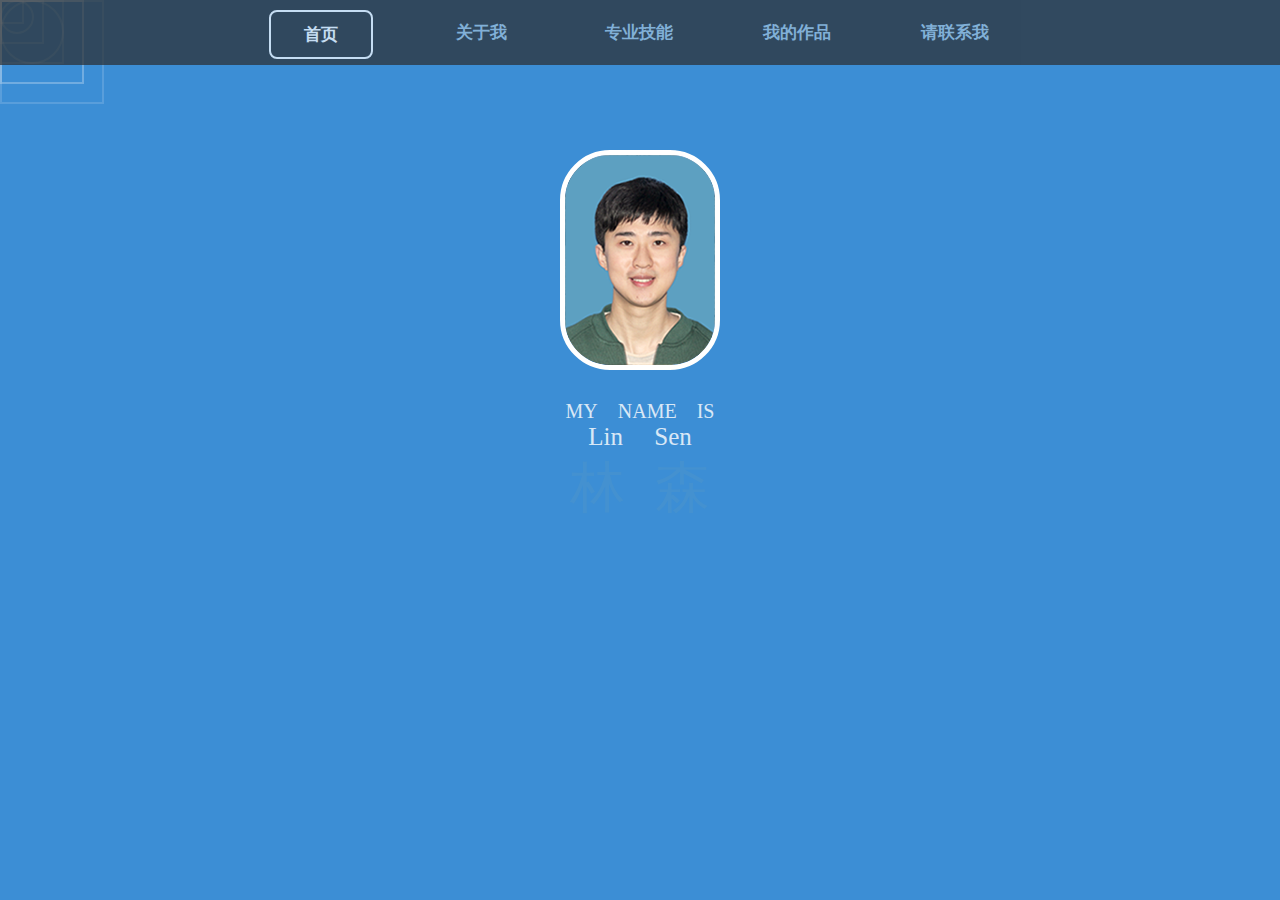
<file: index.html>
<!DOCTYPE html>
<html>
<head>
<meta http-equiv="Content-Type" content="text/html; charset=UTF-8">
<title>
	林森个人简历
</title>
<link rel="stylesheet" href="css/reset.css">
<link rel="stylesheet" href="css/style.css">
<script type="text/javascript" src="js/jquery-2.1.4.js"></script>
<script type="text/javascript" src="js/index.js"></script>
<script type="text/javascript" src="js/common.js"></script>
<script src="js/circles.min.js"></script>
</head> 
<body> 
	<div id="top">
		<ul>
			<li class="top_cur">首页</li>
			<li>关于我</li>
			<li>专业技能</li>
			<li>我的作品</li>
			<li>请联系我</li>
		</ul>
	</div>
	<div id="index">
		<ul>
			<li class="index_cur"></li>
			<li></li>
			<li></li>
			<li></li>
			<li></li>
		</ul>
	</div>
	<div id="content">
 		<div class="content_1" style="background-color:rgb(60, 142, 213);">
 			<div class="pic" style="display:block;border-color:#FFFFFF;">
				<ul>
					<li style="z-index:1000;display:list-item;"><img src="img/jianli1.png" class="pic_radius"></li>
					<li style="z-index:999;"><img src="img/jianli2.png" class="pic_radius"></li>
				</ul>	
 			</div>
 			<div class="name" style="margin-top:350px;">
 				<h2 style="font-size:20px;text-align:center;font-family:times;">MY&nbsp&nbsp&nbsp&nbspNAME&nbsp&nbsp&nbsp&nbspIS</h2>
 				<h2 style="font-size:25px;text-align:center;font-family:times;">Lin&nbsp&nbsp&nbsp&nbsp&nbspSen</h2>
 				<h1 style="font-size:55px;text-align:center;color:#BDCA9A;display:none;">林&nbsp&nbsp森</h1>
 			</div>
 			<div class="introduce">
 				<div class="introduce_line"></div>
 				<h2>在充满挑战与创新，满是冒险家的互联网时代</h2>
 				<h2>在用户已不止满足于使用，对体验、视觉、感受越来越挑剔的今天</h2>
 				<h2>我希望可以搭一座连接用户与互联网的桥梁</h2>
 				<h2>成为一名优秀的前端工程师</h2>
 			</div>
 			<ul class="bubbles">
 				<li></li>
 				<li></li>
 				<li></li>
 				<li></li>
 				<li></li>
 				<li></li>
 				<li></li>
 				<li></li>
 			</ul>
 		</div>
 		<div class="content_2" style="background-color:rgb(73, 170, 199);min-width:2500px;">
 			<div class="me">
 				<div class="me_1"><h1>关于我</h1></div>
 				<div class="me_2" style="top:10%;left:28%;">
 					<h2>2012年7月毕业于大连理工大学，并进入国机集团从事建筑设计工作，工作期间表现优异，工作得到一致认可</h2>
 				</div>
 				<div class="me_2" style="top:10%;left:50%;">
 					<h2>2014年6月由于工作需要开始接触前端方向，并参与了<span>公司内部网站建设</span>，及<span>多项成果作品展示</span>的前端设计工作</h2>
 				</div>
 				<div class="me_2" style="top:40%;left:55%;">
 					<h2>从接触前端伊始便对前端产生浓厚的兴趣，除去工作中涉及到的知识之外，同时不断学习前端所有相关知识</h2>
 				</div>
 				<div class="me_2" style="top:70%;left:50%;height:110px;">
 					<h2>已完成万维网联盟的学习，可以熟练掌握<span>w3c</span>规范标准，并完成<span>网易云课堂</span>、<span>慕课网</span>、<span>妙味课堂</span>、<span>百度传课网</span>等相应的前端知识学习</h2>
 				</div>
 				<div class="me_2" style="top:75%;left:30%;width:250px;height:125px;">
 					<h2>通过学习以及在工作中的实践，已可以熟练使用<span>(X)HTML/CSS/JavaScript</span>技术，掌握<span>jQuery</span>、<span>bootstrap</span>框架的使用，掌握<span>AJAX</span>及<span>DOM</span>技术，熟悉<span>Html5+CSS3</span>的布局，并能够解决浏览器<span>兼容性</span>问题</h2>
 				</div>
 				<div class="me_2" style="top:50%;left:15%;width:230px;height:122px;">
 					<h2>除去实践及平时学习，我还非常注重基础知识的积累和查缺补漏，利用业余时间完成了多类图书的阅读，并开始着手<span>PHP</span>、<span>JAVA</span>、<span>Node.JS</span>等后端语言的学习</h2>
 				</div>
 				<canvas id="c1" width="80" height="169" style="-border:1px solid #c3c3c3;"></canvas>
 				<canvas id="c2" width="340" height="173" style="-border:1px solid #c3c3c3;"></canvas>
 				<canvas id="c3" width="380" height="50" style="-border:1px solid #c3c3c3;"></canvas>
 				<canvas id="c4" width="380" height="200" style="-border:1px solid #c3c3c3;"></canvas>
 				<canvas id="c5" width="200" height="250" style="-border:1px solid #c3c3c3;"></canvas>
 				<canvas id="c6" width="300" height="150" style="-border:1px solid #c3c3c3;"></canvas>
 			</div>
 			<ul class="bubbles">
 				<li></li>
 				<li></li>
 				<li></li>
 				<li></li>
 				<li></li>
 				<li></li>
 				<li></li>
 				<li></li>
 			</ul>
 		</div>
 		<div class="content_3" style="background-color:rgb(104, 195, 159);">
 			<div class="skill">
 				<h2>&nbsp&nbsp&nbsp&nbsp&nbsp&nbsp&nbsp&nbspIT行业的学习需要持之以恒，知识深度与广度都非常重要，对于web前端来说，知识更新换代很快，更加需要不断地学习和充电。通过平时的工作及学习积累，对HTML及CSS已有深入掌握，可以熟练完成网页的基本布局，掌握Photoshop的基本使用。了解W3C标准规范，熟悉HTML5、CSS3等新技术，及bootstrap、jQuery等开发框架的使用。能够解决基本的兼容性问题，可以使用git等项目管理工具。前端开发的核心是原生javascript的使用，对js的学习尤为关注，可以使用原生js实现交互效果，并已开始学习php、node、angular等新知识。</h2>
 			</div>
 			<ul class="skill_1">
 				<li>
 					<h2>HTML</h2>
 					<div class="circle" id="circles-1"></div>
 				</li>
 				<li>
 					<h2>CSS</h2>
 					<div class="circle" id="circles-2"></div>
 				</li>
 				<li>
 					<h2>Javascript</h2>
 					<div class="circle" id="circles-3"></div>
 				</li>
 				<li>
 					<h2>jQuery</h2>
 					<div class="circle" id="circles-4"></div>
 				</li>
 				<li>
 					<h2>HTML5+CSS3</h2>
 					<div class="circle" id="circles-5"></div>
 				</li>
 				<li>
 					<h2>Photoshop</h2>
 					<div class="circle" id="circles-6"></div>
 				</li>
 				<li>
 					<h2>bootstrap</h2>
 					<div class="circle" id="circles-7"></div>
 				</li>
 				<li>
 					<h2>CAD</h2>
 					<div class="circle" id="circles-8"></div>
 				</li>
 			</ul>
 			<ul class="bubbles">
 				<li></li>
 				<li></li>
 				<li></li>
 				<li></li>
 				<li></li>
 				<li></li>
 				<li></li>
 				<li></li>
 			</ul>
 		</div>
 		<div class="content_4" style="background-color:rgb(4, 61, 93);">
 			<ul class="demo">
 				<li><a href="#"><img src="img/1.png"></a></li>
 				<li><a href="#"><img src="img/2.png"></a></li>
 				<li><a href="#"><img src="img/3.png"></a></li>
 				<li><a href="#"><img src="img/4.png"></a></li>
 			</ul>
 			<ul class="demo_1">
 				<li>
 				<a href="demo/dianshang/index.html">
 					<h2>某电商网站</h2>
 					<h2>CLICK ME</h2>
 				</a>
 				</li>
 				<li>
 				<a href="demo/lianxi/index.html">
 					<h2>某国外网站练习</h2>
 					<h2>CLICK ME</h2>
 				</a>
 				</li>
 				<li>
 				<a href="demo/denglu/index.html">
 					<h2>CSS3效果登录页面练习</h2>
 					<h2>CLICK ME</h2>
 				</a>
 				</li>
 				<li>
 				<a href="#">
 					<h2>持续更新中。。</h2>
 				</a>
 				</li>
 			</ul>
 			<ul class="bubbles">
 				<li></li>
 				<li></li>
 				<li></li>
 				<li></li>
 				<li></li>
 				<li></li>
 				<li></li>
 				<li></li>
 			</ul>
 		</div>
 		<div class="content_5" style="background-color:rgb(60, 142, 213);"> 
			<ul class="contact">
				<li style="margin-left:0px;">学习是一个充实愉悦的过程，希望在路上可以遇到更多优秀、有趣的伙伴</li>
				<li style="margin-left:1200px;">前端更贴近用户，这种体验非常美妙</li>
				<li style="margin-left:0px;">热爱互联网行业的激情与挑战，热爱前端的美好与活力</li>
				<li style="margin-left:980px;">希望可以在一家优秀的公司，一个优秀的团队里贡献自己的热情</li>
				<li style="margin-left:0px;">如果您看到了，请联系我</li>
				<li style="margin-left:1350px;">tel:15858159315</li>
				<li style="margin-left:0px;">E-mail:totatolin@foxmail.com</li>
			</ul>
			<div class="end">
				<h1>The End</h1>
			</div>
 			<ul class="bubbles">
 				<li></li>
 				<li></li>
 				<li></li>
 				<li></li>
 				<li></li>
 				<li></li>
 				<li></li>
 				<li></li>
 			</ul>
 		</div>
 	</div>
</body> 
</html>
</file>
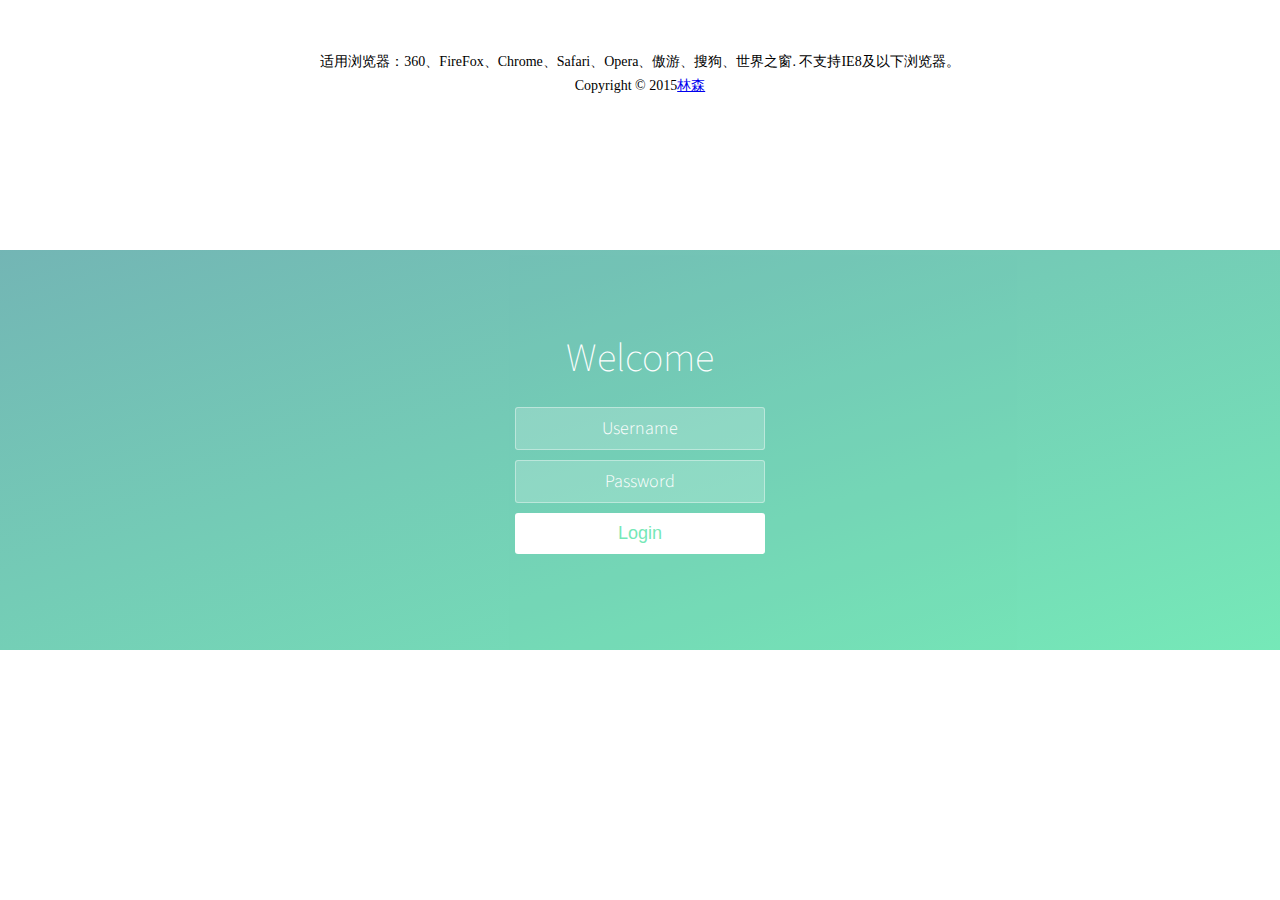
<file: demo/denglu/index.html>
<!doctype html>
<html lang="zh">
<head>
<meta charset="UTF-8">
<meta http-equiv="X-UA-Compatible" content="IE=edge,chrome=1"> 
<meta name="viewport" content="width=device-width, initial-scale=1.0">
<title>CSS3动态背景登录框代码 -</title>
<link rel="stylesheet" type="text/css" href="css/styles.css">
</head>
<body>
<div class="htmleaf-container">
	<div class="wrapper">
		<div class="container">
			<h1>Welcome</h1>
			
			<form class="form">
				<input type="text" placeholder="Username">
				<input type="password" placeholder="Password">
				<button type="submit" id="login-button">Login</button>
			</form>
		</div>
		
		<ul class="bg-bubbles">
			<li></li>
			<li></li>
			<li></li>
			<li></li>
			<li></li>
			<li></li>
			<li></li>
			<li></li>
			<li></li>
			<li></li>
		</ul>
	</div>
</div>

<script src="js/jquery-2.1.1.min.js" type="text/javascript"></script>
<script>
$('#login-button').click(function (event) {
	event.preventDefault();
	$('form').fadeOut(500);
	$('.wrapper').addClass('form-success');
});
</script>

<div style="text-align:center;margin:50px 0; font:normal 14px/24px 'MicroSoft YaHei';color:#000000">
<p>适用浏览器：360、FireFox、Chrome、Safari、Opera、傲游、搜狗、世界之窗. 不支持IE8及以下浏览器。</p>
<p>Copyright &copy; 2015<a href="#">林森</a></p>
</div>
</body>
</html>
</file>
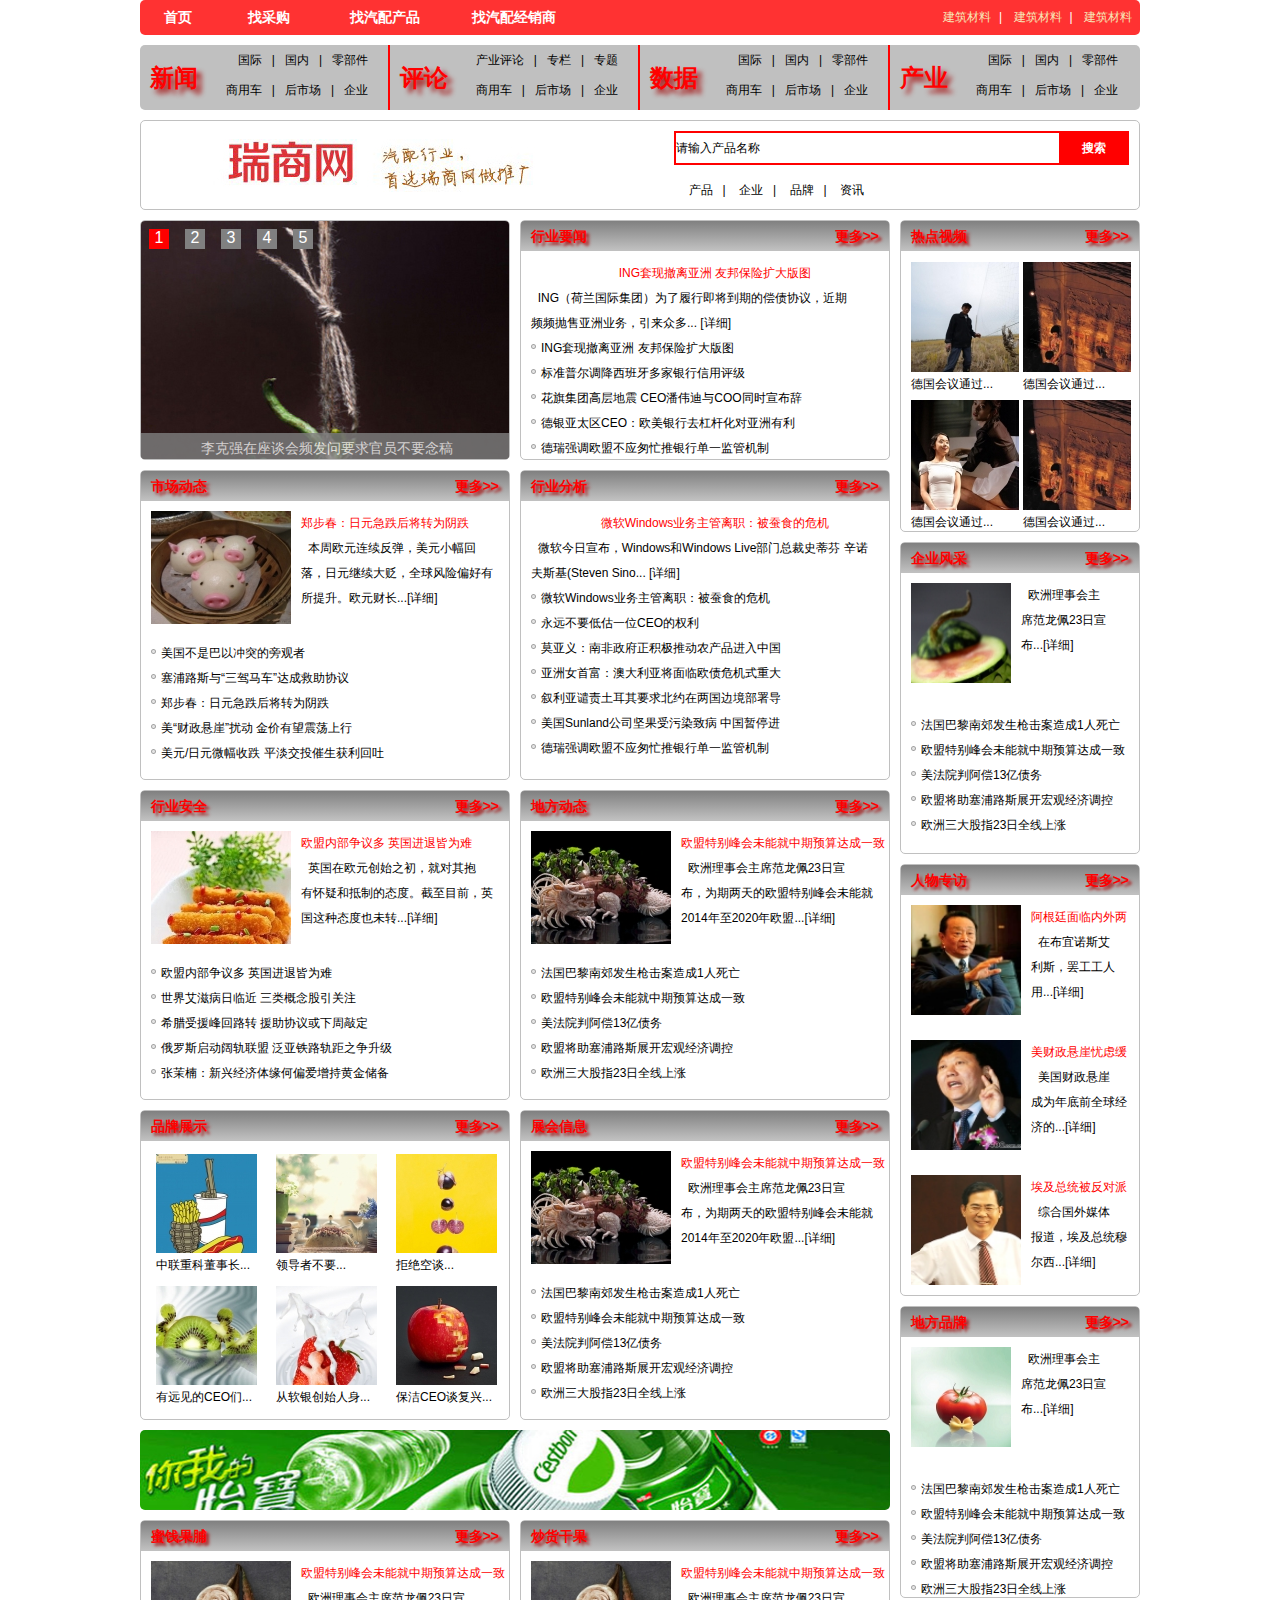
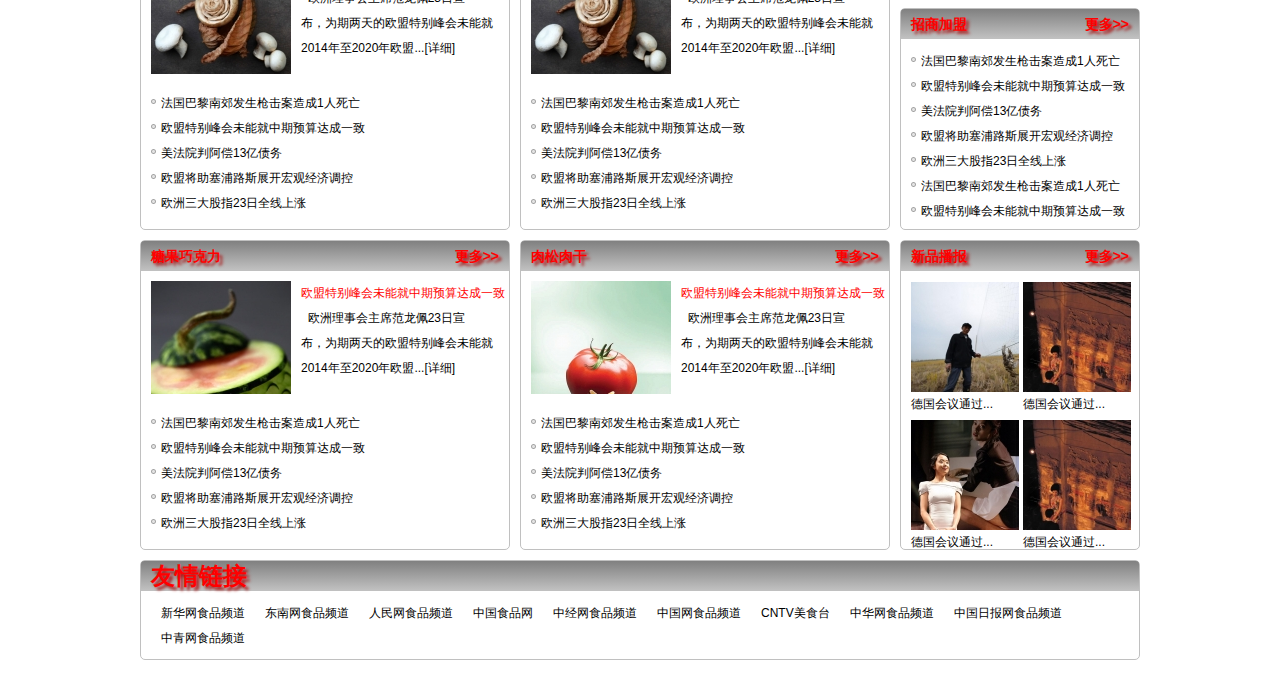
<file: demo/dianshang/index.html>
<!DOCTYPE html>
<html>
<head>
<meta http-equiv="Content-Type" content="text/html; charset=UTF-8">
<title>
	电商
</title>
<link rel="stylesheet" href="css/reset.css">
<link rel="stylesheet" href="css/style.css">
<link rel="shortcut icon" href="img/ppzs6.jpg">
<script src="js/jquery-2.1.4.js"></script>
<script src="js/lunbo.js"></script>
<script>
	window.onload=function(){
		var oinput=document.getElementById('input');
		var op=document.getElementById('p');
		var oa=op.getElementsByTagName('a');
		for(i=0;i<4;i++){
			oa[i].onmouseover=function(){
				var b=this.innerHTML;
				oinput.value="请输入"+b+"名称";
			};
		}
	};
</script>
</head> 
<body> 
	<div id="to_top" class="fl">
		<a href="#"><img src="img/top.png"></a>
	</div>
	<div id="header">
		<p class="sy fl">
			<a href="#" style="width:75px;">首页</a>
			<a href="#" style="width:100px;">找采购</a>
			<a href="#" style="width:125px;">找汽配产品</a>
			<a href="#" style="width:125px;">找汽配经销商</a>
		</p>
		<p class="jc fr">
			<a href="#">建筑材料</a><span>|</span>
			<a href="#">建筑材料</a><span>|</span>
			<a href="#">建筑材料</a>
		</p>
	</div>
	<div id="nav">
		<div class="fl" style="border-right:2px solid red;">
			<h1>新闻</h1>
			<p><a href="#">国际</a><span>|</span><a href="#">国内</a><span>|</span><a href="#">零部件</a></p>
			<p><a href="#">商用车</a><span>|</span><a href="#">后市场</a><span>|</span><a href="#">企业</a></p>
		</div>
		<div class="fl" style="border-right:2px solid red;">
			<h1>评论</h1>
			<p><a href="#">产业评论</a><span>|</span><a href="#">专栏</a><span>|</span><a href="#">专题</a></p>
			<p><a href="#">商用车</a><span>|</span><a href="#">后市场</a><span>|</span><a href="#">企业</a></p>
		</div>
		<div class="fl" style="border-right:2px solid red;">
			<h1>数据</h1>
			<p><a href="#">国际</a><span>|</span><a href="#">国内</a><span>|</span><a href="#">零部件</a></p>
			<p><a href="#">商用车</a><span>|</span><a href="#">后市场</a><span>|</span><a href="#">企业</a></p>
		</div>
		<div class="fl">
			<h1>产业</h1>
			<p><a href="#">国际</a><span>|</span><a href="#">国内</a><span>|</span><a href="#">零部件</a></p>
			<p><a href="#">商用车</a><span>|</span><a href="#">后市场</a><span>|</span><a href="#">企业</a></p>
		</div>
	</div>
	<div id="search" class="clear">
		<a href="#"><img src="img/logo.jpg" alt="企业logo" style="margin-top:18px;"></a>
		<div class="search_input fr">
			<input type="text" value="请输入产品名称" style="border:2px solid red;width:385px;height:30px;" id="input">
			<input type="button" value="搜索" style="width:70px;height:34px;background-color:red;margin-left:-7px;cursor:pointer;color:white;font-size:12px;font-weight:bold;">
		</div>
		<p id="p">
			<a href="#">产品</a><span>|</span>
			<a href="#">企业</a><span>|</span>
			<a href="#">品牌</a><span>|</span>
			<a href="#">资讯</a>
		</p>
	</div>
	<div class="content clear">
		<div class="main fl">
			<div class="clear fl">
				<div class="options fl" style="height:238px;">
					<ul class="slider fl">
						<li><img src="img/01.jpg"><div class="slider_bottom">李克强在座谈会频发问要求官员不要念稿</div></li>
						<li><img src="img/02.jpg"><div>地铁无WIFI覆盖就别怪它影响运行</div></li>
						<li><img src="img/03.jpg"><div>全球生育子女条件排名榜出炉 瑞士夺冠</div></li>
						<li><img src="img/04.jpg"><div>《看客》美国大选特刊：奥巴马，总统难做</div></li>
						<li><img src="img/05.jpg"><div>《看客》美国大选特刊之二：总统的“备胎”</div></li>
					</ul>
					<ul class="slider_control">
						<li class="cur">1</li>
						<li>2</li>
						<li>3</li>
						<li>4</li>
						<li>5</li>
					</ul>
				</div>
				<div class="section fr" style="height:238px;">
					<div class="section_top gradient">
						<span class="span_left">行业要闻</span>
						<span class="span_right fr"><a href="#">更多>></a></span>
					</div>
					<div class="section_list" style="height:208px;">
						<h3><a href="#">ING套现撤离亚洲 友邦保险扩大版图</a></h3>
						<p>&nbsp&nbspING（荷兰国际集团）为了履行即将到期的偿债协议，近期</p><p>频频抛售亚洲业务，引来众多... <span><a href="#">[详细]</a></span></p>
						<ul>
							<li><img height="5px" width="5px" src="img/dian.png"> <a href="#">ING套现撤离亚洲 友邦保险扩大版图</a></li>
							<li><img height="5px" width="5px" src="img/dian.png"> <a href="#">标准普尔调降西班牙多家银行信用评级</a></li>
							<li><img height="5px" width="5px" src="img/dian.png"> <a href="#">花旗集团高层地震 CEO潘伟迪与COO同时宣布辞</a></li>
							<li><img height="5px" width="5px" src="img/dian.png"> <a href="#">德银亚太区CEO：欧美银行去杠杆化对亚洲有利</a></li>
							<li><img height="5px" width="5px" src="img/dian.png"> <a href="#">德瑞强调欧盟不应匆忙推银行单一监管机制</a></li>
						</ul>
					</div>
				</div>
			</div>
			<div class="clear fl">
				<div class="section fl">
					<div class="section_top gradient">
						<span class="span_left">市场动态</span>
						<span class="span_right fr"><a href="#">更多>></a></span>
					</div>
					<div class="section_list">
						<div class="section_list_top">
							<a href="#" class="fl" style="margin-right:10px;"><img src="img/scdt.jpg"></a>
							<h3 class="fl"><a href="#">郑步春：日元急跌后将转为阴跌</a></h3>
							<p class="fl">&nbsp&nbsp本周欧元连续反弹，美元小幅回</p><p class="fl">落，日元继续大贬，全球风险偏好有</p><p class="fl">所提升。欧元财长...<span><a href="#">[详细]</a></span></p>
						</div>
						<div class="section_list_bottom">
							<ul>
								<li><img height="5px" width="5px" src="img/dian.png"> <a href="#">美国不是巴以冲突的旁观者</a></li>
								<li><img height="5px" width="5px" src="img/dian.png"> <a href="#">塞浦路斯与“三驾马车”达成救助协议</a></li>
								<li><img height="5px" width="5px" src="img/dian.png"> <a href="#">郑步春：日元急跌后将转为阴跌</a></li>
								<li><img height="5px" width="5px" src="img/dian.png"> <a href="#">美“财政悬崖”扰动 金价有望震荡上行</a></li>
								<li><img height="5px" width="5px" src="img/dian.png"> <a href="#">美元/日元微幅收跌 平淡交投催生获利回吐</a></li>
							</ul>
						</div>
					</div>
				</div>
				<div class="section fr">
					<div class="section_top gradient">
						<span class="span_left">行业分析</span>
						<span class="span_right fr"><a href="#">更多>></a></span>
					</div>
					<div class="section_list">
						<h3><a href="#">微软Windows业务主管离职：被蚕食的危机</a></h3>
						<p>&nbsp&nbsp微软今日宣布，Windows和Windows Live部门总裁史蒂芬 辛诺</p><p>夫斯基(Steven Sino... <span><a href="#">[详细]</a></span></p>
						<ul>
							<li><img height="5px" width="5px" src="img/dian.png"> <a href="#">微软Windows业务主管离职：被蚕食的危机</a></li>
							<li><img height="5px" width="5px" src="img/dian.png"> <a href="#">永远不要低估一位CEO的权利</a></li>
							<li><img height="5px" width="5px" src="img/dian.png"> <a href="#">莫亚义：南非政府正积极推动农产品进入中国</a></li>
							<li><img height="5px" width="5px" src="img/dian.png"> <a href="#">亚洲女首富：澳大利亚将面临欧债危机式重大</a></li>
							<li><img height="5px" width="5px" src="img/dian.png"> <a href="#">叙利亚谴责土耳其要求北约在两国边境部署导</a></li>
							<li><img height="5px" width="5px" src="img/dian.png"> <a href="#">美国Sunland公司坚果受污染致病 中国暂停进</a></li>
							<li><img height="5px" width="5px" src="img/dian.png"> <a href="#">德瑞强调欧盟不应匆忙推银行单一监管机制</a></li>
						</ul>
					</div>
				</div>
			</div>
			<div class="clear fl">
				<div class="section fl">
					<div class="section_top gradient">
						<span class="span_left">行业安全</span>
						<span class="span_right fr"><a href="#">更多>></a></span>
					</div>
					<div class="section_list">
						<div class="section_list_top">
							<a href="#" class="fl" style="margin-right:10px;"><img src="img/hyaq.jpg"></a>
							<h3 class="fl"><a href="#">欧盟内部争议多 英国进退皆为难</a></h3>
							<p class="fl">&nbsp&nbsp英国在欧元创始之初，就对其抱</p><p class="fl">有怀疑和抵制的态度。截至目前，英</p><p class="fl">国这种态度也未转...<span><a href="#">[详细]</a></span></p>
						</div>
						<div class="section_list_bottom">
							<ul>
								<li><img height="5px" width="5px" src="img/dian.png"> <a href="#">欧盟内部争议多 英国进退皆为难</a></li>
								<li><img height="5px" width="5px" src="img/dian.png"> <a href="#">世界艾滋病日临近 三类概念股引关注</a></li>
								<li><img height="5px" width="5px" src="img/dian.png"> <a href="#">希腊受援峰回路转 援助协议或下周敲定</a></li>
								<li><img height="5px" width="5px" src="img/dian.png"> <a href="#">俄罗斯启动阔轨联盟 泛亚铁路轨距之争升级</a></li>
								<li><img height="5px" width="5px" src="img/dian.png"> <a href="#">张茉楠：新兴经济体缘何偏爱增持黄金储备</a></li>
							</ul>
						</div>
					</div>
				</div>
				<div class="section fr">
					<div class="section_top gradient">
						<span class="span_left">地方动态</span>
						<span class="span_right fr"><a href="#">更多>></a></span>
					</div>
					<div class="section_list">
						<div class="section_list_top">
							<a href="#" class="fl" style="margin-right:10px;"><img src="img/dfdt.jpg"></a>
							<h3 class="fl"><a href="#">欧盟特别峰会未能就中期预算达成一致</a></h3>
							<p class="fl">&nbsp&nbsp欧洲理事会主席范龙佩23日宣</p><p class="fl">布，为期两天的欧盟特别峰会未能就</p><p class="fl">2014年至2020年欧盟...<span><a href="#">[详细]</a></span></p>
						</div>
						<div class="section_list_bottom">
							<ul>
								<li><img height="5px" width="5px" src="img/dian.png"> <a href="#">法国巴黎南郊发生枪击案造成1人死亡</a></li>
								<li><img height="5px" width="5px" src="img/dian.png"> <a href="#">欧盟特别峰会未能就中期预算达成一致</a></li>
								<li><img height="5px" width="5px" src="img/dian.png"> <a href="#">美法院判阿偿13亿债务</a></li>
								<li><img height="5px" width="5px" src="img/dian.png"> <a href="#">欧盟将助塞浦路斯展开宏观经济调控</a></li>
								<li><img height="5px" width="5px" src="img/dian.png"> <a href="#">欧洲三大股指23日全线上涨</a></li>
							</ul>
						</div>
					</div>
				</div>
			</div>
			<div class="clear fl">
				<div class="section fl">
					<div class="section_top gradient">
						<span class="span_left">品牌展示</span>
						<span class="span_right fr"><a href="#">更多>></a></span>
					</div>
					<div class="section_list">
						<ul>
							<li>
								<a href="#" style="display:block;width:110px;margin:-5px 5px 5px 5px;float:left;">
									<img src="img/ppzs1.jpg">
									<span>中联重科董事长...</span>
								</a>
							</li>
							<li>
								<a href="#" style="display:block;width:110px;margin:-5px 5px 5px 5px;float:left;">
									<img src="img/ppzs2.jpg">
									<span>领导者不要...</span>
								</a>
							</li>
							<li>
								<a href="#" style="display:block;width:110px;margin:-5px 5px 5px 5px;float:left;">
									<img src="img/ppzs3.jpg">
									<span>拒绝空谈...</span>
								</a>
							</li>
							<li>
								<a href="#" style="display:block;width:110px;margin:-5px 5px 5px 5px;float:left;">
									<img src="img/ppzs4.jpg">
									<span>有远见的CEO们...</span>
								</a>
							</li>
							<li>
								<a href="#" style="display:block;width:110px;margin:-5px 5px 5px 5px;float:left;">
									<img src="img/ppzs5.jpg">
									<span>从软银创始人身...</span>
								</a>
							</li>
							<li>
								<a href="#" style="display:block;width:110px;margin:-5px 5px 5px 5px;float:left;">
									<img src="img/ppzs6.jpg">
									<span>保洁CEO谈复兴...</span>
								</a>
							</li>
						</ul>
					</div>
				</div>
				<div class="section fr">
					<div class="section_top gradient">
						<span class="span_left">展会信息</span>
						<span class="span_right fr"><a href="#">更多>></a></span>
					</div>
					<div class="section_list">
						<div class="section_list_top">
							<a href="#" class="fl" style="margin-right:10px;"><img src="img/dfdt.jpg"></a>
							<h3 class="fl"><a href="#">欧盟特别峰会未能就中期预算达成一致</a></h3>
							<p class="fl">&nbsp&nbsp欧洲理事会主席范龙佩23日宣</p><p class="fl">布，为期两天的欧盟特别峰会未能就</p><p class="fl">2014年至2020年欧盟...<span><a href="#">[详细]</a></span></p>
						</div>
						<div class="section_list_bottom">
							<ul>
								<li><img height="5px" width="5px" src="img/dian.png"> <a href="#">法国巴黎南郊发生枪击案造成1人死亡</a></li>
								<li><img height="5px" width="5px" src="img/dian.png"> <a href="#">欧盟特别峰会未能就中期预算达成一致</a></li>
								<li><img height="5px" width="5px" src="img/dian.png"> <a href="#">美法院判阿偿13亿债务</a></li>
								<li><img height="5px" width="5px" src="img/dian.png"> <a href="#">欧盟将助塞浦路斯展开宏观经济调控</a></li>
								<li><img height="5px" width="5px" src="img/dian.png"> <a href="#">欧洲三大股指23日全线上涨</a></li>
							</ul>
						</div>
					</div>
				</div>
			</div>
			<div class="main_ad"><a href="#"><img src="img/left_center.jpg" style="width:750px;"></a></div>
			<div class="clear fl">
				<div class="section fl">
					<div class="section_top gradient">
						<span class="span_left">蜜饯果脯</span>
						<span class="span_right fr"><a href="#">更多>></a></span>
					</div>
					<div class="section_list">
						<div class="section_list_top">
							<a href="#" class="fl" style="margin-right:10px;"><img src="img/chgg.jpg"></a>
							<h3 class="fl"><a href="#">欧盟特别峰会未能就中期预算达成一致</a></h3>
							<p class="fl">&nbsp&nbsp欧洲理事会主席范龙佩23日宣</p><p class="fl">布，为期两天的欧盟特别峰会未能就</p><p class="fl">2014年至2020年欧盟...<span><a href="#">[详细]</a></span></p>
						</div>
						<div class="section_list_bottom">
							<ul>
								<li><img height="5px" width="5px" src="img/dian.png"> <a href="#">法国巴黎南郊发生枪击案造成1人死亡</a></li>
								<li><img height="5px" width="5px" src="img/dian.png"> <a href="#">欧盟特别峰会未能就中期预算达成一致</a></li>
								<li><img height="5px" width="5px" src="img/dian.png"> <a href="#">美法院判阿偿13亿债务</a></li>
								<li><img height="5px" width="5px" src="img/dian.png"> <a href="#">欧盟将助塞浦路斯展开宏观经济调控</a></li>
								<li><img height="5px" width="5px" src="img/dian.png"> <a href="#">欧洲三大股指23日全线上涨</a></li>
							</ul>
						</div>
					</div>
				</div>
				<div class="section fr">
					<div class="section_top gradient">
						<span class="span_left">炒货干果</span>
						<span class="span_right fr"><a href="#">更多>></a></span>
					</div>
					<div class="section_list">
						<div class="section_list_top">
							<a href="#" class="fl" style="margin-right:10px;"><img src="img/chgg.jpg"></a>
							<h3 class="fl"><a href="#">欧盟特别峰会未能就中期预算达成一致</a></h3>
							<p class="fl">&nbsp&nbsp欧洲理事会主席范龙佩23日宣</p><p class="fl">布，为期两天的欧盟特别峰会未能就</p><p class="fl">2014年至2020年欧盟...<span><a href="#">[详细]</a></span></p>
						</div>
						<div class="section_list_bottom">
							<ul>
								<li><img height="5px" width="5px" src="img/dian.png"> <a href="#">法国巴黎南郊发生枪击案造成1人死亡</a></li>
								<li><img height="5px" width="5px" src="img/dian.png"> <a href="#">欧盟特别峰会未能就中期预算达成一致</a></li>
								<li><img height="5px" width="5px" src="img/dian.png"> <a href="#">美法院判阿偿13亿债务</a></li>
								<li><img height="5px" width="5px" src="img/dian.png"> <a href="#">欧盟将助塞浦路斯展开宏观经济调控</a></li>
								<li><img height="5px" width="5px" src="img/dian.png"> <a href="#">欧洲三大股指23日全线上涨</a></li>
							</ul>
						</div>
					</div>
				</div>
			</div>
			<div class="clear fl">
				<div class="section fl">
					<div class="section_top gradient">
						<span class="span_left">糖果巧克力</span>
						<span class="span_right fr"><a href="#">更多>></a></span>
					</div>
					<div class="section_list">
						<div class="section_list_top">
							<a href="#" class="fl" style="margin-right:10px;"><img src="img/tgqkl.jpg"></a>
							<h3 class="fl"><a href="#">欧盟特别峰会未能就中期预算达成一致</a></h3>
							<p class="fl">&nbsp&nbsp欧洲理事会主席范龙佩23日宣</p><p class="fl">布，为期两天的欧盟特别峰会未能就</p><p class="fl">2014年至2020年欧盟...<span><a href="#">[详细]</a></span></p>
						</div>
						<div class="section_list_bottom">
							<ul>
								<li><img height="5px" width="5px" src="img/dian.png"> <a href="#">法国巴黎南郊发生枪击案造成1人死亡</a></li>
								<li><img height="5px" width="5px" src="img/dian.png"> <a href="#">欧盟特别峰会未能就中期预算达成一致</a></li>
								<li><img height="5px" width="5px" src="img/dian.png"> <a href="#">美法院判阿偿13亿债务</a></li>
								<li><img height="5px" width="5px" src="img/dian.png"> <a href="#">欧盟将助塞浦路斯展开宏观经济调控</a></li>
								<li><img height="5px" width="5px" src="img/dian.png"> <a href="#">欧洲三大股指23日全线上涨</a></li>
							</ul>
						</div>
					</div>
				</div>
				<div class="section fr">
					<div class="section_top gradient">
						<span class="span_left">肉松肉干</span>
						<span class="span_right fr"><a href="#">更多>></a></span>
					</div>
					<div class="section_list">
						<div class="section_list_top">
							<a href="#" class="fl" style="margin-right:10px;"><img src="img/rsrg.jpg"></a>
							<h3 class="fl"><a href="#">欧盟特别峰会未能就中期预算达成一致</a></h3>
							<p class="fl">&nbsp&nbsp欧洲理事会主席范龙佩23日宣</p><p class="fl">布，为期两天的欧盟特别峰会未能就</p><p class="fl">2014年至2020年欧盟...<span><a href="#">[详细]</a></span></p>
						</div>
						<div class="section_list_bottom">
							<ul>
								<li><img height="5px" width="5px" src="img/dian.png"> <a href="#">法国巴黎南郊发生枪击案造成1人死亡</a></li>
								<li><img height="5px" width="5px" src="img/dian.png"> <a href="#">欧盟特别峰会未能就中期预算达成一致</a></li>
								<li><img height="5px" width="5px" src="img/dian.png"> <a href="#">美法院判阿偿13亿债务</a></li>
								<li><img height="5px" width="5px" src="img/dian.png"> <a href="#">欧盟将助塞浦路斯展开宏观经济调控</a></li>
								<li><img height="5px" width="5px" src="img/dian.png"> <a href="#">欧洲三大股指23日全线上涨</a></li>
							</ul>
						</div>
					</div>
				</div>
			</div>
		</div>
		<div class="side fr">
			<div class="side_section" style="height:310px;">
				<div class="section_top gradient">
					<span class="span_left">热点视频</span>
						<span class="span_right fr"><a href="#">更多>></a></span>
				</div>
				<div class="section_list">
					<ul>
						<li>
							<a href="#" style="display:block;width:110px;margin:-7px 2px 2px 0;float:left;">
								<img src="img/rdsp1.jpg">
								<span>德国会议通过...</span>
							</a>
						</li>
						<li>
							<a href="#" style="display:block;width:110px;margin:-7px 2px 2px 0;float:left;">
								<img src="img/rdsp2.jpg">
								<span>德国会议通过...</span>
							</a>
						</li>
						<li>
							<a href="#" style="display:block;width:110px;margin:-7px 2px 2px 0;float:left;">
								<img src="img/rdsp3.jpg">
								<span>德国会议通过...</span>
							</a>
						</li>
						<li>
							<a href="#" style="display:block;width:110px;margin:-7px 2px 2px 0;float:left;">
								<img src="img/rdsp4.jpg">
								<span>德国会议通过...</span>
							</a>
						</li>
					</ul>
				</div>
			</div>
			<div class="side_section" style="height:310px;">
				<div class="section_top gradient">
					<span class="span_left">企业风采</span>
						<span class="span_right fr"><a href="#">更多>></a></span>
				</div>
				<div class="section_list">
					<div class="section_list_top">
						<a href="#" class="fl" style="margin-right:10px;"><img src="img/tgqkl.jpg" style="width:100px;height:100px;"></a>
						<p class="fl">&nbsp&nbsp欧洲理事会主</p><p class="fl">席范龙佩23日宣</p><p class="fl">布...<span><a href="#">[详细]</a></span></p>
					</div>
					<div class="section_list_bottom">
						<ul>
							<li><img height="5px" width="5px" src="img/dian.png"> <a href="#">法国巴黎南郊发生枪击案造成1人死亡</a></li>
							<li><img height="5px" width="5px" src="img/dian.png"> <a href="#">欧盟特别峰会未能就中期预算达成一致</a></li>
							<li><img height="5px" width="5px" src="img/dian.png"> <a href="#">美法院判阿偿13亿债务</a></li>
							<li><img height="5px" width="5px" src="img/dian.png"> <a href="#">欧盟将助塞浦路斯展开宏观经济调控</a></li>
							<li><img height="5px" width="5px" src="img/dian.png"> <a href="#">欧洲三大股指23日全线上涨</a></li>
						</ul>
					</div>
				</div>
			</div>
			<div class="side_section" style="height:430px;">
				<div class="section_top gradient">
					<span class="span_left">人物专访</span>
						<span class="span_right fr"><a href="#">更多>></a></span>
				</div>
				<div class="section_list" style="height:400px;">
					<div class="section_list_top" style="margin-bottom:15px;">
						<a href="#" class="fl" style="margin-right:10px;"><img src="img/rwzf1.jpg" style="width:110px;height:110px;"></a>
						<h3 class="fl"><a href="#">阿根廷面临内外两</a></h3>
						<p class="fl">&nbsp&nbsp在布宜诺斯艾</p><p class="fl">利斯，罢工工人</p><p class="fl">用...<span><a href="#">[详细]</a></span></p>
					</div>
					<div class="section_list_top" style="margin-bottom:15px;">
						<a href="#" class="fl" style="margin-right:10px;"><img src="img/rwzf2.jpg" style="width:110px;height:110px;"></a>
						<h3 class="fl"><a href="#">美财政悬崖忧虑缓</a></h3>
						<p class="fl">&nbsp&nbsp美国财政悬崖</p><p class="fl">成为年底前全球经</p><p class="fl">济的...<span><a href="#">[详细]</a></span></p>
					</div>
					<div class="section_list_top" style="margin-bottom:15px;">
						<a href="#" class="fl" style="margin-right:10px;"><img src="img/rwzf3.jpg" style="width:110px;height:110px;"></a>
						<h3 class="fl"><a href="#">埃及总统被反对派</a></h3>
						<p class="fl">&nbsp&nbsp综合国外媒体</p><p class="fl">报道，埃及总统穆</p><p class="fl">尔西...<span><a href="#">[详细]</a></span></p>
					</div>
				</div>
			</div>
			<div class="side_section" style="height:290px;">
				<div class="section_top gradient">
					<span class="span_left">地方品牌</span>
						<span class="span_right fr"><a href="#">更多>></a></span>
				</div>
				<div class="section_list" style="height:260px;">
					<div class="section_list_top">
						<a href="#" class="fl" style="margin-right:10px;"><img src="img/dfpp.jpg" style="width:100px;height:100px;"></a>
						<p class="fl">&nbsp&nbsp欧洲理事会主</p><p class="fl">席范龙佩23日宣</p><p class="fl">布...<span><a href="#">[详细]</a></span></p>
					</div>
					<div class="section_list_bottom">
						<ul>
							<li><img height="5px" width="5px" src="img/dian.png"> <a href="#">法国巴黎南郊发生枪击案造成1人死亡</a></li>
							<li><img height="5px" width="5px" src="img/dian.png"> <a href="#">欧盟特别峰会未能就中期预算达成一致</a></li>
							<li><img height="5px" width="5px" src="img/dian.png"> <a href="#">美法院判阿偿13亿债务</a></li>
							<li><img height="5px" width="5px" src="img/dian.png"> <a href="#">欧盟将助塞浦路斯展开宏观经济调控</a></li>
							<li><img height="5px" width="5px" src="img/dian.png"> <a href="#">欧洲三大股指23日全线上涨</a></li>
						</ul>
					</div>
				</div>
			</div>
			<div class="side_section" style="height:220px;">
				<div class="section_top gradient">
					<span class="span_left">招商加盟</span>
						<span class="span_right fr"><a href="#">更多>></a></span>
				</div>
				<div class="section_list" style="height:190px;">
					<ul>
						<li><img height="5px" width="5px" src="img/dian.png"> <a href="#">法国巴黎南郊发生枪击案造成1人死亡</a></li>
						<li><img height="5px" width="5px" src="img/dian.png"> <a href="#">欧盟特别峰会未能就中期预算达成一致</a></li>
						<li><img height="5px" width="5px" src="img/dian.png"> <a href="#">美法院判阿偿13亿债务</a></li>
						<li><img height="5px" width="5px" src="img/dian.png"> <a href="#">欧盟将助塞浦路斯展开宏观经济调控</a></li>
						<li><img height="5px" width="5px" src="img/dian.png"> <a href="#">欧洲三大股指23日全线上涨</a></li>
						<li><img height="5px" width="5px" src="img/dian.png"> <a href="#">法国巴黎南郊发生枪击案造成1人死亡</a></li>
						<li><img height="5px" width="5px" src="img/dian.png"> <a href="#">欧盟特别峰会未能就中期预算达成一致</a></li>
					</ul>
				</div>
			</div>
			<div class="side_section" style="height:308px;">
				<div class="section_top gradient">
					<span class="span_left">新品播报</span>
						<span class="span_right fr"><a href="#">更多>></a></span>
				</div>
				<div class="section_list">
					<ul>
						<li>
							<a href="#" style="display:block;width:110px;margin:-7px 2px 2px 0;float:left;">
								<img src="img/rdsp1.jpg">
								<span>德国会议通过...</span>
							</a>
						</li>
						<li>
							<a href="#" style="display:block;width:110px;margin:-7px 2px 2px 0;float:left;">
								<img src="img/rdsp2.jpg">
								<span>德国会议通过...</span>
							</a>
						</li>
						<li>
							<a href="#" style="display:block;width:110px;margin:-7px 2px 2px 0;float:left;">
								<img src="img/rdsp3.jpg">
								<span>德国会议通过...</span>
							</a>
						</li>
						<li>
							<a href="#" style="display:block;width:110px;margin:-7px 2px 2px 0;float:left;">
								<img src="img/rdsp4.jpg">
								<span>德国会议通过...</span>
							</a>
						</li>
					</ul>
				</div>
			</div>
		</div>
	</div>
	<div id="footer">
		<div class="section_top gradient">
			<span class="span_left" style="font-size:24px;">友情链接</span>
		</div>
		<div class="section_list" style="height:68px;">
			<ul>
				<li>
					<a href="#">新华网食品频道</a>
				</li>
				<li>
					<a href="#">东南网食品频道</a>
				</li>
				<li>
					<a href="#">人民网食品频道</a>
				</li>
				<li>
					<a href="#">中国食品网</a>
				</li>
				<li>
					<a href="#">中经网食品频道</a>
				</li>
				<li>
					<a href="#">中国网食品频道</a>
				</li>
				<li>
					<a href="#">CNTV美食台</a>
				</li>
				<li>
					<a href="#">中华网食品频道</a>
				</li>
				<li>
					<a href="#">中国日报网食品频道</a>
				</li>
				<li>
					<a href="#">中青网食品频道</a>
				</li>
			</ul>
		</div>
	</div>
	
</body> 
</html>
</file>
<file: css/style.css>
/* top部分 */
#top{width:100%;height:65px;background-color:#2c2c2c;opacity:0.7;position:fixed;z-index:1000;}
#top ul{width:800px;margin:0 auto;padding-top:10px;}
#top li{float:left;line-height:45px;margin-right:29px;margin-left:29px;font-size:17px;font-weight:bolder;width:100px;height:45px;border-radius:8px;text-align:center;color:#9ebfd8;cursor:pointer;}
.top_cur{border:2px solid #FFFFFF;color:#FFFFFF !important;}


/* index部分 */
#index{position:fixed;z-index:1000;top:400px;left:1850px;}
#index li{width:10px;height:10px;border-radius:50%;background-color:black;margin:10px;cursor:pointer;}
.index_cur{width:10px !important;height:30px !important;background-color:white !important;border-radius:9px !important;}


/* content全局布置 */
#content{width:100%;height:100%;position:absolute;overflow:hidden;}
#content>div{width:100%;height:1500px;position:relative;top:0px;min-width:1000px;}
.bubbles{position:absolute;top:0;left:0;width:100%;height:900px;z-index:1;}
.bubbles li{position: absolute;display: block;width: 40px;height: 40px;border:2.5px solid rgba(255, 255, 255, 0.15);}
.bubbles li:nth-child(1) {
  animation:move_1 20s infinite;
  -webkit-animation:move_1 20s infinite;
  -webkit-transition-timing-function: linear;
  transition-timing-function: linear;
}
 .bubbles li:nth-child(2) {
  animation:move_2 30s infinite;
  -webkit-animation:move_2 30s infinite;
  -webkit-transition-timing-function: linear;
  transition-timing-function: linear;
  width:80px;
  height:80px;
}
.bubbles li:nth-child(3) {
  animation:move_3 35s infinite;
  -webkit-animation:move_3 35s infinite;
  -webkit-transition-timing-function: linear;
  transition-timing-function: linear;
  border-radius:50%;
  width:60px;
  height:60px;
}
.bubbles li:nth-child(4) {
  animation:move_4 35s infinite;
  -webkit-animation:move_4 35s infinite;
  -webkit-transition-timing-function: linear;
  transition-timing-function: linear;
  width:60px;
  height:60px;
}
.bubbles li:nth-child(5) {
  animation:move_5 25s infinite;
  -webkit-animation:move_5 25s infinite;
  -webkit-transition-timing-function: linear;
  transition-timing-function: linear;
  border-radius:50%;
  width:30px;
  height:30px;
}
.bubbles li:nth-child(6) {
  animation:move_6 45s infinite;
  -webkit-animation:move_6 45s infinite;
  -webkit-transition-timing-function: linear;
  transition-timing-function: linear;
  width:100px;
  height:100px;
}
.bubbles li:nth-child(7) {
  animation:move_7 40s infinite;
  -webkit-animation:move_7 40s infinite;
  -webkit-transition-timing-function: linear;
  transition-timing-function: linear;
  width:20px;
  height:20px;
}
.bubbles li:nth-child(8) {
  animation:move_8 38s infinite;
  -webkit-animation:move_8 38s infinite;
  -webkit-transition-timing-function: linear;
  transition-timing-function: linear;
  width:80px;
  height:80px;
}
@-webkit-keyframes move_1 {
  0%   { left:5%; top:50%;-webkit-transform: rotate(200deg);
            transform: rotate(200deg);}
50%  { left:10%; top:50%;-webkit-transform:  rotate(400deg);
            transform:  rotate(400deg);}
100% { left:5%; top:50%;-webkit-transform: rotate(200deg);
            transform: rotate(200deg);}
}
@keyframes move_1 {
  0%   { left:5%; top:50%;-webkit-transform: rotate(200deg);
            transform: rotate(200deg);}
50%  { left:10%; top:50%;-webkit-transform:  rotate(400deg);
            transform:  rotate(400deg);}
100% { left:5%; top:50%;-webkit-transform: rotate(200deg);
            transform: rotate(200deg);}
}
@-webkit-keyframes move_2 {
  0%   { left:25%; top:30%;-webkit-transform: rotate(200deg);
            transform: rotate(200deg);}
50%  { left:20%; top:35%;-webkit-transform:  rotate(600deg);
            transform:  rotate(600deg);}
100% { left:25%; top:30%;-webkit-transform: rotate(200deg);
            transform: rotate(200deg);}
}
@keyframes move_2 {
  0%   { left:25%; top:30%;-webkit-transform: rotate(200deg);
            transform: rotate(200deg);}
50%  { left:20%; top:35%;-webkit-transform:  rotate(600deg);
            transform:  rotate(600deg);}
100% { left:25%; top:30%;-webkit-transform: rotate(200deg);
            transform: rotate(200deg);}
}
@-webkit-keyframes move_3 {
  0%   { left:20%; top:80%;}
50%  { left:25%; top:75%;}
100% { left:20%; top:80%;}
}
@keyframes move_3 {
  0%   { left:20%; top:80%;}
50%  { left:25%; top:75%;}
100% { left:20%; top:80%;}
}
@-webkit-keyframes move_4 {
  0%   { left:30%; top:10%;-webkit-transform: rotate(100deg);
            transform: rotate(100deg);}
50%  { left:38%; top:15%;-webkit-transform:  rotate(600deg);
            transform:  rotate(600deg);}
100% { left:30%; top:10%;-webkit-transform: rotate(100deg);
            transform: rotate(100deg);}
}
@keyframes move_4 {
  0%   { left:30%; top:10%;-webkit-transform: rotate(100deg);
            transform: rotate(100deg);}
50%  { left:38%; top:15%;-webkit-transform:  rotate(600deg);
            transform:  rotate(600deg);}
100% { left:30%; top:10%;-webkit-transform: rotate(100deg);
            transform: rotate(100deg);}
}
@-webkit-keyframes move_5 {
  0%   { left:50%; top:5%;}
50%  { left:55%; top:10%;}
100% { left:50%; top:5%;}
}
@keyframes move_5 {
  0%   { left:50%; top:5%;}
50%  { left:55%; top:10%;}
100% { left:50%; top:5%;}
}
@-webkit-keyframes move_6 {
  0%   { left:50%; top:50%;-webkit-transform: rotate(200deg);
            transform: rotate(200deg);}
50%  { left:58%; top:55%;-webkit-transform:  rotate(400deg);
            transform:  rotate(400deg);}
100% { left:50%; top:50%;-webkit-transform: rotate(200deg);
            transform: rotate(200deg);}
}
@keyframes move_6 {
  0%   { left:50%; top:50%;-webkit-transform: rotate(200deg);
            transform: rotate(200deg);}
50%  { left:58%; top:55%;-webkit-transform:  rotate(400deg);
            transform:  rotate(400deg);}
100% { left:50%; top:50%;-webkit-transform: rotate(200deg);
            transform: rotate(200deg);}
}
@-webkit-keyframes move_7 {
  0%   { left:70%; top:50%;-webkit-transform: rotate(100deg);
            transform: rotate(100deg);}
50%  { left:66%; top:45%;-webkit-transform:  rotate(400deg);
            transform:  rotate(400deg);}
100% { left:70%; top:50%;-webkit-transform: rotate(100deg);
            transform: rotate(100deg);}
}
@keyframes move_7 {
  0%   { left:70%; top:50%;-webkit-transform: rotate(100deg);
            transform: rotate(100deg);}
50%  { left:66%; top:45%;-webkit-transform:  rotate(400deg);
            transform:  rotate(400deg);}
100% { left:70%; top:50%;-webkit-transform: rotate(100deg);
            transform: rotate(100deg);}
}
@-webkit-keyframes move_8 {
  0%   { left:90%; top:50%;-webkit-transform: rotate(100deg);
            transform: rotate(100deg);}
50%  { left:83%; top:55%;-webkit-transform:  rotate(300deg);
            transform:  rotate(300deg);}
100% { left:90%; top:50%;-webkit-transform: rotate(100deg);
            transform: rotate(100deg);}
}
@keyframes move_8 {
  0%   { left:90%; top:50%;-webkit-transform: rotate(100deg);
            transform: rotate(100deg);}
50%  { left:83%; top:55%;-webkit-transform:  rotate(300deg);
            transform:  rotate(300deg);}
100% { left:90%; top:50%;-webkit-transform: rotate(100deg);
            transform: rotate(100deg);}
}



/* content_1 布置 */
.pic{width:150px;height:210px;border:5px solid #FFFFFF;position:relative;top:150px;border-radius:50px;overflow:hidden;display:none;margin:0 auto;display:none;}
.pic li{position:absolute;cursor:pointer;}
.pic_radius{width:150px;height:210px;border-radius:45px;}
.name{width:1000px;height:150px;margin:0 auto;position:relative;top:-170px;color:#FFFFFF;display:none;}
.introduce{position:relative;margin:0 auto;width:1000px;height:200px;top:-180px;display:none;}
.introduce_line{width:0px;height:3px;background-color:#FFFFFF;margin:0 auto;display:none;}
.introduce h2{font-size:20px;text-align:center;color:#FFFFFF;line-height:50px;display:none;}



/* content_2 布置 */
.me{width:100%;height:900px;position:relative;margin:0 auto;z-index:999;top:0;}
.me_1{position:absolute;width:120px;height:80px;border:3px solid #FFFFFF;border-radius:60%;top:40%;left:35%;background-color:#9AB846;float:left;}
.me_1 h1{font-size:24px;text-align:center;color:#FFFFFF;line-height:80px;}
.me_2{position:absolute;width:200px;height:100px;border:3px solid #FFFFFF;border-radius:20%;background-color:#9AB846;float:left;}
.me_2 h2{font-size:15px;color:#FFFFFF;line-height:20px;text-align:center;margin-top:5px;}
.me_2 span{font-size:15px;color:#FE4C4C;}
#c1{position:absolute;float:left;top:21.6%;left:34%;}
#c2{position:absolute;float:left;top:21.6%;left:38.5%;}
#c3{position:absolute;float:left;top:43.5%;left:39.9%;}
#c4{position:absolute;float:left;top:48%;left:37%;}
#c5{position:absolute;float:left;top:48%;left:30%;}
#c6{position:absolute;float:left;top:40%;left:23%;}



/* content_3 布置 */
.skill{width:1000px;height:150px;margin:0 auto;position:relative;z-index:999;top:5%;}
.skill h2{font-size:18px;color:#FFFFFF;line-height:40px;margin-top:5px;display:none;}
.skill_1{width:1016px;height:500px;top:10%;margin:0 auto;position:relative;z-index:999;display:none;}
.skill_1 li{float:left;width:200px;height:200px;margin:25px;border:1px solid #FFFFFF;display:none;background-color:rgba(109, 181, 238, 0.69);}
.skill_1 h2{font-size:22px;color:#FFFFFF;line-height:20px;text-align:center;margin-top:15px;display:none;}
.circle{margin-left:40px;margin-top:20px;}




/* content_4 布置 */
.demo{height:220px;width:1290px;position:relative;margin:0 auto;top:20%;z-index:1000;overflow:hidden;}
.demo li{display:block;width:300px;height:200px;margin:10px;float:left;}
.demo_1{height:220px;width:1290px;position:relative;margin:0 auto;top:20%;z-index:1000;display:none;}
.demo_1 li{display:block;width:300px;height:200px;margin:10px;float:left;background-color:rgb(60, 142, 213);opacity:0.7;visibility:hidden;}
.demo_1 h2{font-size:20px;color:#FFFFFF;text-align:center;margin-top:5px;margin-top:50px;}



/* content_5 布置 */
.contact{width:1500px;height:300px;position:relative;z-index:999;top:15%;margin:0 auto;display:none;}
.contact li{font-size:18px;color:#FFFFFF;line-height:40px;display:none;}
.end{width:1000px;height:300px;position:relative;z-index:999;top:20%;margin:0 auto;}
.end h1{font-size:120px;text-align:center;color:#FFFFFF;margin-top:50px;}
</file>
<file: demo/denglu/css/styles.css>
@import url(http://fonts.useso.com/css?family=Source+Sans+Pro:200,300);
* {
  box-sizing: border-box;
  margin: 0;
  padding: 0;
  font-weight: 300;
}
body {
  font-family: 'Source Sans Pro', sans-serif;
  color: white;
  font-weight: 300;
}
body ::-webkit-input-placeholder {
  /* WebKit browsers */
  font-family: 'Source Sans Pro', sans-serif;
  color: white;
  font-weight: 300;
}
body :-moz-placeholder {
  /* Mozilla Firefox 4 to 18 */
  font-family: 'Source Sans Pro', sans-serif;
  color: white;
  opacity: 1;
  font-weight: 300;
}
body ::-moz-placeholder {
  /* Mozilla Firefox 19+ */
  font-family: 'Source Sans Pro', sans-serif;
  color: white;
  opacity: 1;
  font-weight: 300;
}
body :-ms-input-placeholder {
  /* Internet Explorer 10+ */
  font-family: 'Source Sans Pro', sans-serif;
  color: white;
  font-weight: 300;
}
.wrapper {
  background: #50a3a2;
  background: -webkit-linear-gradient(top left, #50a3a2 0%, #53e3a6 100%);
  background: linear-gradient(to bottom right, #50a3a2 0%, #53e3a6 100%);
  opacity: 0.8;
  position: absolute;
  top: 50%;
  left: 0;
  width: 100%;
  height: 400px;
  margin-top: -200px;
  overflow: hidden;

}

.wrapper.form-success .container h1 {
  -webkit-transform: translateY(85px);
      -ms-transform: translateY(85px);
          transform: translateY(85px);
}
.container {
  max-width: 600px;
  margin: 0 auto;
  padding: 80px 0;
  height: 400px;
  text-align: center;
}
.container h1 {
  font-size: 40px;
  -webkit-transition-duration: 1s;
          transition-duration: 1s;
  -webkit-transition-timing-function: ease-in-put;
          transition-timing-function: ease-in-put;
  font-weight: 200;
}
form {
  padding: 20px 0;
  position: relative;
  z-index: 2;
}
form input {
  -webkit-appearance: none;
     -moz-appearance: none;
          appearance: none;
  outline: 0;
  border: 1px solid rgba(255, 255, 255, 0.4);
  background-color: rgba(255, 255, 255, 0.2);
  width: 250px;
  border-radius: 3px;
  padding: 10px 15px;
  margin: 0 auto 10px auto;
  display: block;
  text-align: center;
  font-size: 18px;
  color: white;
  -webkit-transition-duration: 0.25s;
          transition-duration: 0.25s;
  font-weight: 300;
}
form input:hover {
  background-color: rgba(255, 255, 255, 0.4);
}
form input:focus {
  background-color: white;
  width: 300px;
  color: #53e3a6;
}
form button {
  -webkit-appearance: none;
     -moz-appearance: none;
          appearance: none;
  outline: 0;
  background-color: white;
  border: 0;
  padding: 10px 15px;
  color: #53e3a6;
  border-radius: 3px;
  width: 250px;
  cursor: pointer;
  font-size: 18px;
  -webkit-transition-duration: 0.25s;
          transition-duration: 0.25s;
}
form button:hover {
  background-color: #f5f7f9;
}
.bg-bubbles {
  position: absolute;
  top: 0;
  left: 0;
  width: 100%;
  height: 100%;
  z-index: 1;
}
.bg-bubbles li {
  position: absolute;
  list-style: none;
  display: block;
  width: 40px;
  height: 40px;
  background-color: rgba(255, 255, 255, 0.15);
  bottom: -160px;
  -webkit-animation: square 25s infinite;
  animation: square 25s infinite;
  -webkit-transition-timing-function: linear;
  transition-timing-function: linear;
}
.bg-bubbles li:nth-child(1) {
  left: 10%;
  width:0;
  height:0;
  border:20px;
  border-color:rgba(255, 255, 255, 0.15) white;
}
.bg-bubbles li:nth-child(2) {
  left: 20%;
  width: 80px;
  height: 80px;
  -webkit-animation-delay: 2s;
          animation-delay: 2s;
  -webkit-animation-duration: 17s;
          animation-duration: 17s;
}
.bg-bubbles li:nth-child(3) {
  left: 25%;
  -webkit-animation-delay: 4s;
          animation-delay: 4s;
}
.bg-bubbles li:nth-child(4) {
  left: 40%;
  width: 60px;
  height: 60px;
  -webkit-animation-duration: 22s;
          animation-duration: 22s;
  background-color: rgba(255, 255, 255, 0.25);
}
.bg-bubbles li:nth-child(5) {
  left: 70%;
}
.bg-bubbles li:nth-child(6) {
  left: 80%;
  width: 120px;
  height: 120px;
  -webkit-animation-delay: 3s;
          animation-delay: 3s;
  background-color: rgba(255, 255, 255, 0.2);
}
.bg-bubbles li:nth-child(7) {
  left: 32%;
  width: 160px;
  height: 160px;
  -webkit-animation-delay: 7s;
          animation-delay: 7s;
}
.bg-bubbles li:nth-child(8) {
  left: 55%;
  width: 20px;
  height: 20px;
  -webkit-animation-delay: 15s;
          animation-delay: 15s;
  -webkit-animation-duration: 40s;
          animation-duration: 40s;
}
.bg-bubbles li:nth-child(9) {
  left: 25%;
  width: 10px;
  height: 10px;
  -webkit-animation-delay: 2s;
          animation-delay: 2s;
  -webkit-animation-duration: 40s;
          animation-duration: 40s;
  background-color: rgba(255, 255, 255, 0.3);
}
.bg-bubbles li:nth-child(10) {
  left: 90%;
  width: 160px;
  height: 160px;
  -webkit-animation-delay: 11s;
          animation-delay: 11s;
}
@-webkit-keyframes square {
  0% {
    -webkit-transform: translateY(0);
            transform: translateY(0);
  }
  100% {
    -webkit-transform: translateY(-700px) rotate(600deg);
            transform: translateY(-700px) rotate(600deg);
  }
}
@keyframes square {
  0% {
    -webkit-transform: translateY(0);
            transform: translateY(0);
  }
  100% {
    -webkit-transform: translateY(-700px) rotate(600deg);
            transform: translateY(-700px) rotate(600deg);
  }
}
</file>
<file: demo/dianshang/css/style.css>
/*全局布置*/
#header{width:1000px;height:35px;margin:0 auto;background-color:#FF3232;border-radius:5px;overflow:hidden;}
#nav{width:1000px;height:65px;margin:10px auto;background-color:#C0C0C0;border-radius:5px;}
#search{width:998px;height:88px;margin:10px auto;border-radius:5px;border:1px solid #C0C0C0;}
.content{width:1000px;height:1930px;margin:10px auto;}
.main{width:760px;}
.options{width:368px;height:310px;border:1px solid #C0C0C0;margin:0 10px 10px 0;border-radius:5px;}
.section{width:368px;height:308px;border:1px solid #C0C0C0;margin:0 10px 10px 0;border-radius:5px;}
.section_top{width:100%;height:29px;border-bottom:1px solid #C0C0C0;border-radius:3px 3px 0 0;}
.section_list{width:100%;height:278px;padding:10px;}
.main_ad{margin-bottom:10px;border-radius:5px;width:750px;overflow:hidden;}
.side{width:240px;}
.side_section{width:238px;height:98px;border:1px solid #C0C0C0;margin-bottom:10px;border-radius:5px;}
#footer{width:998px;height:98px;border:1px solid #C0C0C0;margin:10px auto;border-radius:5px;}
#to_top{position:fixed;top:800px;left:1650px;}


/*header部分*/
#header p{line-height:35px}
#header .sy{font-size:14px;font-weight:bold;}
#header .sy a{color:#FFFFFF;display:inline-block;height:35px;text-align:center;}
#header .sy a:hover{background-color:#A81E1E;}
#header .jc{font-size:12px;font-weight:normal;}
#header .jc a{color:#f6e5b7;margin:8px;}
#header .jc span{color:#FFFFFF;}
#header .jc a:hover{color:#FFFFFF;}


/*nav部分*/
#nav .fl{width:248px;height:65px;}
#nav h1{font-size:24px;font-weight:bold;line-height:65px;float:left;color:red;margin-left:10px;text-shadow:5px 5px 5px #A81E1E;}
#nav p{font-size:12px;float:right;line-height:20px;margin:5px 10px;}
#nav a{color:#000000;margin:10px;}
#nav a:hover{color:red;text-decoration:underline;z-index:10000;}


/*search部分*/
#search p{margin-top:-10px;margin-right:265px;float:right;}
#search a{color:#000000;margin:10px;}
#search a:hover{color:red;}
#search input{margin-top:40px;}
#search .search_input{height:34px;margin-top:-30px;margin-right:10px;}


/*content部分*/
.span_left{font-size:14px;font-weight:bold;line-height:30px;color:red;text-shadow:3px 3px 3px #A81E1E;margin-left:10px;}
.span_right{font-size:14px;font-weight:bold;line-height:30px;color:red;text-shadow:3px 3px 3px #A81E1E;margin-right:10px;}
.span_right a{color:red;}
.span_right a:hover{text-decoration:underline;}
.section_list h3{text-align:center;}
.section_list h3 a{color:red;}
.section_list h3 a:hover{text-decoration:underline;}
.section_list li a,.section_list p a{color:black;}
.section_list li img{display:block;margin-top:8px;float:left;margin-right:5px;}
.section_list li a:hover,.section_list p a:hover{color:red;text-decoration:underline;}
.section_list li,.section_list p,.section_list h3{line-height:25px;}
.section_list_top{width:100%;height:120px;}
.section_list_bottom{width:100%;margin-top:10px;}


/*options部分*/
.options{
	position:relative;
	overflow:hidden;
}
.slider_control{
	position:absolute;
}
.slider_control li{
	float:left;
	font-size:16px;
	color:white;
	text-align:center;
	cursor:pointer;
	margin:8px;
	display:block;
	width:20px;
	height:20px;
	background-color:grey;
}
.cur{
	background-color:red !important;
}
.slider{
	width:2000px;
}
.slider li{
	float:left;
}
.slider_bottom{
	width:372px;
	height:30px;
	text-align:center;
	color:white;
	font-size:14px;
	margin-top:-30px;
	background-color:grey;
	line-height:30px;
	opacity:0.8;
}



/*footer部分*/
#footer .section_list li{float:left;margin:0 10px;}
</file>
